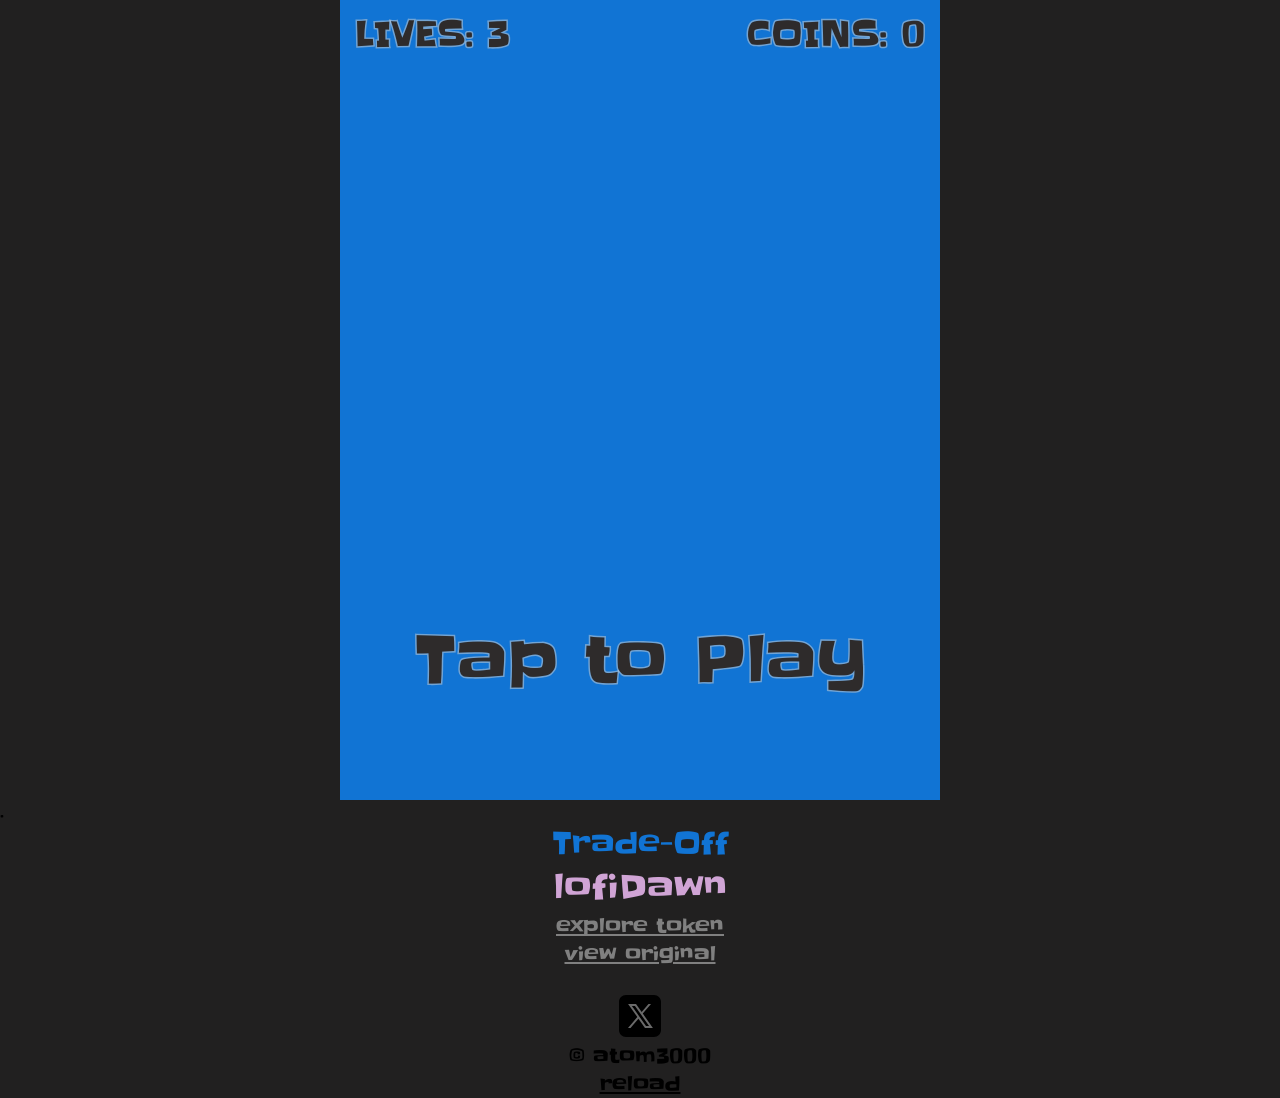
<file: index.html>
<!DOCTYPE html>
<html>
<head>
  <meta charset="utf-8">
  <meta http-equiv="X-UA-Compatible" content="IE=edge,chrome=1">
  
  <title>Sol Ape Fam</title>

  <meta name="description" content="Play to win! Score over 3000 to claim free nfts from the Solana Ape Family collection">
  <meta name="mobile-web-app-capable" content="yes"> <!-- Display full-screen in standalone mode -->
  <meta name="mobile-web-app-status-bar-style" content="black-translucent">
  <meta name="apple-mobile-web-app-capable" content="yes">
  <meta name="apple-mobile-web-app-status-bar-style" content="black-translucent">
  <!--<meta name="viewport" content="width=device-width, initial-scale=1, maximum-scale=1, user-scalable=no">-->
  
  <link rel="apple-touch-icon" href="images/ball_eb_01_150.png"/>
  <link rel="icon" type="image/png" href="images/ball_eb_01.png"/>
  <link rel="icon" type="image/svg" href="images/ball_eb_01.svg"/>
  <!-- <link rel="author" href="humans.txt" /> -->


  <link rel="stylesheet" media="all" href="css/reset.css" />
  <link rel="stylesheet" media="all" href="css/main.css" />
  <link rel="stylesheet" media="all" href="css/utilities.css" />
  <link rel="stylesheet" media="screen" href="css/media.css" />
  <link rel="stylesheet" media="print" href="css/print.css" />
  <style>
    @font-face {
    font-family: 'slackey_regular';
    src: url('fonts/slackey_regular.eot');
    src: url('fonts/slackey_regular.eot') format('embedded-opentype'),
         url('fonts/slackey_regular.woff2') format('woff2'),
         url('fonts/slackey_regular.woff') format('woff'),
         url('fonts/slackey_regular.ttf') format('truetype'),
         url('fonts/slackey_regular.svg#slackey_regular') format('svg');
    }
    @font-face {
    font-family: 'LacquerRegular';
    src: url('fonts/LacquerRegular.eot');
    src: url('fonts/LacquerRegular.eot') format('embedded-opentype'),
         url('fonts/LacquerRegular.woff2') format('woff2'),
         url('fonts/LacquerRegular.woff') format('woff'),
         url('fonts/LacquerRegular.ttf') format('truetype'),
         url('fonts/LacquerRegular.svg#LacquerRegular') format('svg');
    }
  </style>
  <script>
    function collection(){console.log("The Game is A Foot");};
    var gameOn = false;
    var onCount = false;
    function bar(){
      //console.log("canvas has been clicked");
      if(!onCount){
        //console.log('onCount is false '+onCount)
        if(!gameOn){
          gameOn = true;
          onCount = true;
          countdown(startAnimating);
          centerText = '';
          drawCEN();
        } else {
          stopAnimating();
          gameOn = false;
          onCount = false;
          centerText = 'Tap to Play';
          drawCEN();
        }
      }
    };
  </script>
</head>
<body onload="collection()">
  <!-- Prompt IE 6/7/8 users to upgrade their browser.
    Earlier IE doesn't have good enough Canvas support.
    Flash libraries that claim to add Canvas support back don't support some of
    the tricks we use like context.transform(). -->
  <!--[if lt IE 9 ]>
    <p class="outdated">
      You are using an <strong>outdated</strong> browser.
      <a href="http://whatbrowser.org/">Upgrade to a different browser</a> to
      experience this site.
    </p>
  <![endif]-->
 
  <div id="main">
    <div id="content">
      <canvas id="canvas" width="600" height="800" onclick="bar()">
        Your browser does not support the &lt;canvas&gt; element!
      </canvas>
    </div>
    </div> <!-- /content -->
  </div> <!-- /main -->
      <svg xmlns="http://www.w3.org/2000/svg" id="foot" display="none" viewBox="0 0 1260 440">
        <g stroke="#000" stroke-width="12">
          <path id="tone" fill="#d68d6a" d="m1072 277.7 155.8 33.9 23.7-97.7-36.2-15.1 10.3-28.7-37.8-14.9 11.7-39-39-11.7 8.7-37-39-4.7 11.1-45C888.1 3.3 217.3 3.3 126.1 19.2 31 36.2 99.2 234 99.2 234c148.1-59.7 610.4-207.3 972.9 43.6Z"/>
          <path id="leg" fill="#fbd266" d="M245 1569.2C453.4 1162.2 37.7 215.3 37.7 215.3 270.5 68 916 71 1175.7 324.6 998 679.5 883 1226.6 713.5 1652.3c-212.3 70.6-258 3.8-468.5-83.1z"/>
          <path fill="none" d="m1119 229.7 78 21.7 28.5-88m-92.6-109.2-9.7 34.9-60.5-6.3m101.1 10.7-12.4 47-59.4-11.2m96.3 25.4-15.8 44.1-71.1-17.7"/>
        </g>
      </svg>
      <svg xmlns="http://www.w3.org/2000/svg" id="foot_l" display="none" viewBox="0 0 406 500">
        <g transform="translate(-474 -1160)" stroke="#000" stroke-width="5">
          <path id="tone" fill="#d68d6a" d="m817.4 1270.4 45.1 12 13.2-41.3-12-5 3.4-9.5-12.5-5 3.8-12.9-12.9-3.9 2.9-12.3-13-1.5 3.5-14.2c-81.5-18.3-291 9.4-321.3 14.7-31.5 5.7-23.8 56.3-23.8 56.3 49-19.8 203.5-60.5 323.6 22.6z"/>
          <path id="leg" fill="#fbd266" d="M 521.6,1813.7364 C 594.65739,1646.6915 477.2,1258.9 477.2,1258.9 c 72.1,-58.7 281.8,-60.4 362.7,32.1 -58.8,117.6 -132.41591,505.571 -162.9,550.2364 -70.4,23.4 -85.5,1.3 -155.3,-27.5 z"/>
          <path fill="none" d="m831.8 1246.3 25.8 7.2 9.5-29.2m-30.7-36.2-3.2 11.6-20.1-2m33.5 3.5-4 15.5-19.8-3.6m32 8.3-5.3 14.7-23.6-5.9"/>
        </g>
      </svg>
      <svg xmlns="http://www.w3.org/2000/svg" id="ballSvg" display="none" viewBox="0 0 260 260">
          <g stroke="#000" transform="translate(131 517)">
            <path id="bb" fill="#ffd42a" d="M113.8-446a40 40 0 0 0-13.6-18.1c-21.2-15.5-49.8 7.2-61.9 19.7-12.1 12.5-27.6 34.9-27.6 34.9s-41.7-32.9-66.8-46.1c-8.9-4.7-28.7-10.9-45.2 4.6-26 24.4-26.8 60.2-22 84.3A131.4 131.4 0 0 0-79-289.1c21.3 18.2 38.3 23.8 54 19.7 20.2-5.2 33-22.1 39.6-32.4 0 0-20 29.6-18.4 35.7 3.1 11.8 42.4.7 59.6-9.7 20-10.7 40-25.4 57.3-59 16.5-32 12-79.3.7-111.1zm-124.2 67.8c-6.3 9.4-11 17.6-17 27a57.5 57.5 0 0 1-11.3-48.5c10.2 6.8 20.7 16 28.3 21.4z"/>
            <path fill="none" d="M-38.7-399.7A74 74 0 0 0-64.4-410m75 .6-21 31.5m-17 26.9c-8.3 14.2-14 21.8-22.8 30m64.8 19.3s10.5-15.4 18.2-30.9c1.7-3.3 16-29.8 22.9-43 5.6-10.7 16.9-28.5 18.2-32"/>
            <path id="tone" fill="#fca" d="M-18.3-431.2a39.1 39.1 0 0 0 13.5-7.6c1.6 0 5-1.9 5-5 6-5.2 18.8-10.7 8.9-25.5-2.4.8-4.6.9-7.4.4 0-.2-3.2-14.5-8.5-18.7-2.9-2.3-8.4-2.4-13.8-.5-7.6 2.6-13 6.2-14.9 9.4 0 0-2.4-7.4-8.1-2.7-10.4 8.4-8.3 15.7-6.1 15.7l-6.5 10.1c13.1 7.5 26 15.4 38.1 24.4z"/>
            <path fill="none" d="M-15.4-452.9s-.9-10.8-3.7-14.8c-3-4.2-7.4-6.8-10.5-4.3-3 2.4-1 8.9 2.2 12.7 4.4 5.2 12 6.3 12 6.3zm15.5 9.1c-1.4-3.4-5.5-7.2-15.5-9.1 1.9 9.2 7.3 13.9 10.6 14.1"/>
            <path id="hair" fill="#d38d5f" d="M-38.1-482.8s5.5-12 16.6-18.8c10.1-6.1 25.3-2.3 30.8 4.2 4.7-1.4 8.1-.7 10.4-2.1 5.5-3.3 6.4-8.4 8-12.5a40.2 40.2 0 0 1-4.4 31.3c6.4 11.4-2.4 33.4-22 35.8 8.5-7.1 16-12.2 7.5-24.4-2.5.7-5.3 1-7.4.4 0-.3-3.4-19.5-12.7-20.3-2.9-.3-6.4-.2-9.8 1.1a32 32 0 0 0-14.7 9.4z"/>
            <path fill="none" d="M-2.7-441c-3.9-2.2-6.3-5.2-9-8.1m-7-7.3a57 57 0 0 1-9.7-12.8m3.3 30.7c-1.2-.2-2.3-.7-3.7 0m-3.3-3.9c.9-1.7.4-4-1-6.9m49.6-2.5C12.9-449 8-448 6-449m-38.7-42.1c-1 3.7.1 5.6 1.5 7.9m3.5-13.6a12 12 0 0 0 1 11m5-15.8c-3.6 5.6-2 10.3-.5 14m7.3-16.6c-4.3 5-3.7 9.4-1.7 15.3m9.1-15.6c-5 4.1-4.5 10.4-3 15.6m11.8-13.8c-5.5 4-6.2 9.7-6.8 16.9m14.8-11.6C.2-493.7-3-488-1-478m23.9 17c-4.7 7-8.5 8-12.6 6.7m15.2-17c-1.8 6.5-5.4 11.8-13.3 11.2m12.5-17.8c-.3 5.4-4.4 10.3-13 12.7m11.7-15.6A29.6 29.6 0 0 1 9-469.3"/>
          </g>
        </svg>
        <svg xmlns="http://www.w3.org/2000/svg" id="ballSvg2" display="none" viewBox="0 0 160 160">
          <g transform="translate(80 80)" stroke="#000">
            <path id="tone" fill="#784421"  d="M-31.5-45.2c-5.7-8.4 8.2-17 10-18 0 0-2.6-4-1.8-4.3.8-.2 10.6-5 11.7-4.9 1 .2 2.3 4 3.1 3.9.8-.2 17.6-6.4 21.9 3.1 5 11.5-10.4 18-10.4 18l1.2 3.9s-11 5.3-11.6 5.3c-.5 0-2.1-4-2.1-4s-15.9 5.9-22-3z"/>
            <path fill="none" d="M-6-53.8c1 2.5 2 5 3.6 7.4M-11-65.6c1.3 2 2.4 4.1 3.3 6.1M3-47.4l-12.5 5.2m.8-26.3c-4 1.4-8.9 3.4-12.9 5.3m-1.6 7.7c1.2 3.6.4 8 6.5 10m3.8-5a1.3 1.3 0 0 1-1.3 1.3 1.3 1.3 0 0 1-1.3-1.3 1.3 1.3 0 0 1 1.3-1.4 1.3 1.3 0 0 1 1.3 1.4m-2.2-5.7a1.2 1.2 0 0 1-1.2 1.2 1.2 1.2 0 0 1-1.2-1.2 1.2 1.2 0 0 1 1.2-1.1 1.2 1.2 0 0 1 1.2 1.1m8-.8c2.4-.5 11.6 9.5 5.6 11.5-5 1.7-9.1-6-5.5-11.5zm0 0c1.7-1.5 2.7-13-4.3-10.3C-17.7-65-8.3-56.7-7-57z"/>
            <path id="bb" fill="#ffd42a"  d="M77.5-.4a76.1 76.1 0 0 0-22.3-54.1c-5.4-5.8-18.8-3-23.3 3-14 18.6-46 88.8-46 88.8-20.5-14.2-33-34-18.3-58.3L3 1l8.4-16.3s-36.2-22.5-43.7-27.8c-7.6-5.3-29.1-5.8-37.2 8.7A77.5 77.5 0 1 0 77.5 0m-95.3 75.4c14.2 3.4 17.4-.5 24-12a988.3 988.3 0 0 0 40-86.5"/>
          </g>
        </svg>
    <div id="setfont" font-family="slackey_regular" display="none" visibility="hidden" overflow="hidden">
      .
     </div>
	 <div style="text-align: center;">
		 <p>
      <!-- <p style="color:grey;"><span style="font-family:'LacquerRegular'; font-weight:bold; font-size: 28px;">breakout</span></p> 
     <p style="color:grey;font-size: 24px;">Solana Ape Family</p>-->
		 <p id="des" style="color:grey; font-size: 30px;"></p>
		 <p id="pal" style="font-size: 34px;"></p>
		 <p><a id="exp" style="font-size: 20px;" href="https://explorer.solana.com/address/" target="_blank">explore token</a></p>
		 <p><a id="ori" style="font-size: 20px;" href="https://explorer.solana.com/address/" target="_blank">view original</a></p>
		 <br>
     <p></p>
     <p id="seek"></p>
		 <p id="plat"></p>
	 </div>
	 <div style="text-align: center;">
          <button class="transparent_button" type="button" onclick="window.open('https://x.com/atom3000_', '_blank')">
			<img src="images/X_icon_50.svg">
		  </button>
	 </div>
	 <p style="text-align: center;font-size: 20px;">© atom3000</p>
   <p id="rel" style="text-align: center;font-size: 20px;"><a href="index.html" target="_self">reload</a></p>
		
	
  <!-- Grab Google CDN's jQuery, with a protocol relative URL; fall back to local if offline -->
  <script src="https://ajax.googleapis.com/ajax/libs/jquery/2.2.4/jquery.min.js"></script>
  <script>window.jQuery || document.write('<script src="../js/libraries/jquery-2.0.2.min.js"><\/script>')</script>

  <script src="js/libraries/stats.min.js"></script>
  <script src="js/combined.js"></script>
  <script src="js/breakout.js"></script> 
  <script src="js/atom3000/hmCollection_wAtt_001.js"></script>
  <script src="js/atom3000/toCollection_wAtt_001.js"></script>
  <script src="js/atom3000/csCollection_wAtt_001.js"></script>
  <script src="js/atom3000/ebCollection_wAtt_001.js"></script>
  <script src="js/atom3000/kwCollection_wAtt_001.js"></script>

  <!-- Google Analytics: change UA-XXXXXXXX-X to be your site's ID. -->
  <script>
    /*
    var _gaq=[['_setAccount','UA-XXXXXXXX-X'],['_trackPageview']];
    (function(d,t){var g=d.createElement(t),s=d.getElementsByTagName(t)[0];
    g.src=('https:'==location.protocol?'//ssl':'//www')+'.google-analytics.com/ga.js';
    s.parentNode.insertBefore(g,s)}(document,'script'));
    */
  </script>
	<script>
	  function checkOS(n) {
  if (n.userAgentData) {
    const hints =  ["model", "platform"];
    n.userAgentData.getHighEntropyValues(hints)
      .then(ua => {
      console.log(ua.platform);
		  console.log(ua.model);
    //if(ua.platform!=''){
		//  document.getElementById("plat").innerHTML = ua.platform+" in the house!";
    //}
		if(ua.model!=''){
		  document.getElementById("seek").innerHTML = ua.model+" in da howse!";
      var canvas = document.getElementById("canvas");
      canvas.height = 880;
      rows = 3; //if you add more rows eg 6
      brickRan = 2; // reduce the amount of bricks here eg 4
      var foot_s = document.getElementById("foot");
      foot_s.id = "foot_s"
      var foot_l = document.getElementById("foot_l");
      foot_l.id = "foot";
      PADDLE_WIDTH = 180, //120
      PADDLE_HEIGHT = 180 // 80 for foot only
		}
    });
    } else {
      console.log(n.userAgent);
      return "navigator.userAgentData is not supported!";
    }
  }
  checkOS(navigator);
</script>
</body>
</html>
</file>
<file: css/main.css>
/**
 * Overrides to reset.css
 */
@font-face {
    font-family: 'slackey_regular';
    src: url('fonts/slackey_regular.eot');
    src: url('fonts/slackey_regular.eot') format('embedded-opentype'),
         url('fonts/slackey_regular.woff2') format('woff2'),
         url('fonts/slackey_regular.woff') format('woff'),
         url('fonts/slackey_regular.ttf') format('truetype'),
         url('fonts/slackey_regular.svg#slackey_regular') format('svg');
}
@font-face {
    font-family: 'LacquerRegular';
    src: url('fonts/LacquerRegular.eot');
    src: url('fonts/LacquerRegular.eot') format('embedded-opentype'),
         url('fonts/LacquerRegular.woff2') format('woff2'),
         url('fonts/LacquerRegular.woff') format('woff'),
         url('fonts/LacquerRegular.ttf') format('truetype'),
         url('fonts/LacquerRegular.svg#LacquerRegular') format('svg');
}

html, button, input, select, textarea {
  color: #000000;
}

h1 {
  color: white;
}
::-moz-selection { background: #39f; }
::selection { background: #39f; }

/*****************************************************************************/

.transparent_button {
    	background-color: transparent;
        border: 0px;
    }

a:link { color: grey; } /* Unvisited link */
a:visited { color: lightgreen; } /* Visited link */
a:hover { color: lightblue; } /* Mouse over link */
a:active { color: lightgreen; } /* Clicked link */

#rel {
  a:link { color: black; } /* Unvisited link */
  a:visited { color: black; } /* Visited link */
  a:hover { color: black; } /* Mouse over link */
  a:active { color: lightgreen; } /* Clicked link */

}
html, body {
  background-color: #212020;
  font-family: 'slackey_regular';
}

html, body, canvas, p {
  padding: 0;
  margin: 0;
  font-family: 'slackey_regular';
  overflow: 'hidden';
}

canvas {
  -khtml-user-select: none;
  -moz-user-select: none;
  -ms-user-select: none;
  -webkit-user-select: none;
  -webkit-tap-highlight-color: rgba(0,0,0,0);
  -webkit-touch-callout: none;
  border: 0px solid rgba(0,0,0,1);
  display: block;
  margin: 0 auto;
  user-select: none;
}
</file>
<file: css/utilities.css>
/* ==|== non-semantic helper classes ========================================
   Please define your styles before this section.
   ========================================================================== */

/* For image replacement */
.ir { border: 0; font: 0/0 a; text-shadow: none; color: transparent; background-color: transparent; }

/* Hide from both screenreaders and browsers: h5bp.com/u */
.hidden { display: none !important; visibility: hidden; }

/* Hide only visually, but have it available for screenreaders: h5bp.com/v */
.visuallyhidden { border: 0; clip: rect(0 0 0 0); height: 1px; margin: -1px; overflow: hidden; padding: 0; position: absolute; width: 1px; }

/* Extends the .visuallyhidden class to allow the element to be focusable when navigated to via the keyboard: h5bp.com/p */
.visuallyhidden.focusable:active, .visuallyhidden.focusable:focus { clip: auto; height: auto; margin: 0; overflow: visible; position: static; width: auto; }

/* Hide visually and from screenreaders, but maintain layout */
.invisible { visibility: hidden; }

/* Contain floats: h5bp.com/q */
.clearfix:before, .clearfix:after { content: " "; display: table; }
.clearfix:after { clear: both; }
.clearfix { *zoom: 1; }
</file>
<file: css/media.css>
/* ==|== media queries ======================================================
   EXAMPLE Media Query for Responsive Design.
   This example overrides the primary ('mobile first') styles.
   Modify as content requires.
   ========================================================================== */

@media only screen and (min-width: 480px) {

}

@media only screen and (-webkit-min-device-pixel-ratio: 1.5),
    only screen and (min-resolution: 144dpi) {
  /* Style adjustments for high resolution devices */
}
</file>
<file: css/print.css>
/* ==|== print styles =======================================================
   Print styles.
   Inlined to avoid required HTTP connection: h5bp.com/r
   ========================================================================== */
 
@media print {
  * { background: transparent !important; color: black !important; box-shadow: none !important; text-shadow: none !important; } /* Black prints faster: h5bp.com/s */
  a, a:visited { text-decoration: underline; }
  a[href]:after { content: " (" attr(href) ")"; }
  abbr[title]:after { content: " (" attr(title) ")"; }
  .ir a:after, a[href^="javascript:"]:after, a[href^="#"]:after { content: ""; } /* Don't show links for images, or javascript/internal links */
  pre, blockquote { border: 1px solid #999; page-break-inside: avoid; }
  thead { display: table-header-group; } /* h5bp.com/t */
  tr, img { page-break-inside: avoid; }
  img { max-width: 100% !important; }
  @page { margin: 0.5cm; }
  p, h2, h3 { orphans: 3; widows: 3; }
  h2, h3 { page-break-after: avoid; }
}
</file>
